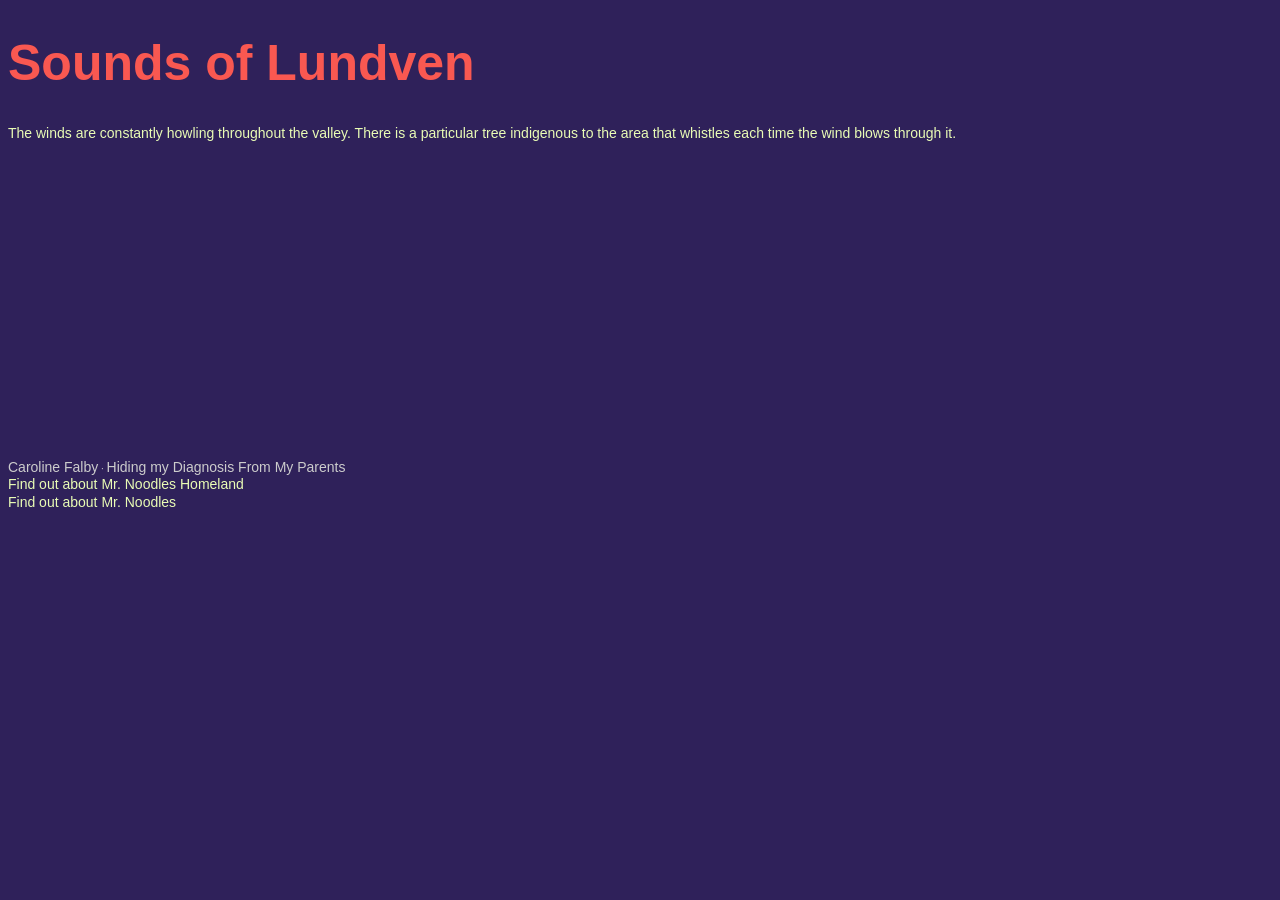
<file: sounds.html>
<!DOCTYPE html>
<html>
<head>
	<title>Field Recordings</title>
	<link rel="stylesheet" type="text/css" href="styles.css">
</head>
<body>
	<H1>Sounds of Lundven</H1>
	<p>The winds are constantly howling throughout the valley. There is a particular tree indigenous to the area that whistles each time the wind blows through it.</p>
	<iframe width="100%" height="300" scrolling="no" frameborder="no" allow="autoplay" src="https://w.soundcloud.com/player/?url=https%3A//api.soundcloud.com/tracks/934893403&color=%23ff5500&auto_play=false&hide_related=false&show_comments=true&show_user=true&show_reposts=false&show_teaser=true&visual=true"></iframe><div style="font-size: 10px; color: #cccccc;line-break: anywhere;word-break: normal;overflow: hidden;white-space: nowrap;text-overflow: ellipsis; font-family: Interstate,Lucida Grande,Lucida Sans Unicode,Lucida Sans,Garuda,Verdana,Tahoma,sans-serif;font-weight: 100;"><a href="https://soundcloud.com/caroline-falby" title="Caroline Falby" target="_blank" style="color: #cccccc; text-decoration: none;">Caroline Falby</a> · <a href="https://soundcloud.com/caroline-falby/hiding-my-diagnosis-from-my-parents" title="Hiding my Diagnosis From My Parents" target="_blank" style="color: #cccccc; text-decoration: none;">Hiding my Diagnosis From My Parents</a></div>
	<a href="habitat.html">Find out about Mr. Noodles Homeland</a>
	<br>
	<a href="index.html">Find out about Mr. Noodles</a>
</body>
</html>
</file>
<file: styles.css>
h1{color: rgb(249, 88, 81);font-family: Helvetica; font-size: 50px;}
body{background-color: #2F215A;}
p{color: #E9FCB5; font-family: Helvetica; font-size: 14px;}
ol{color: #E9FCB5; font-family: Helvetica; font-size: 14px;}
a{color: #E9FCB5; font-family: Helvetica; font-size: 14px; text-decoration: none;}
img{margin: 200px;}
a:hover{color: #F95851}
</file>
